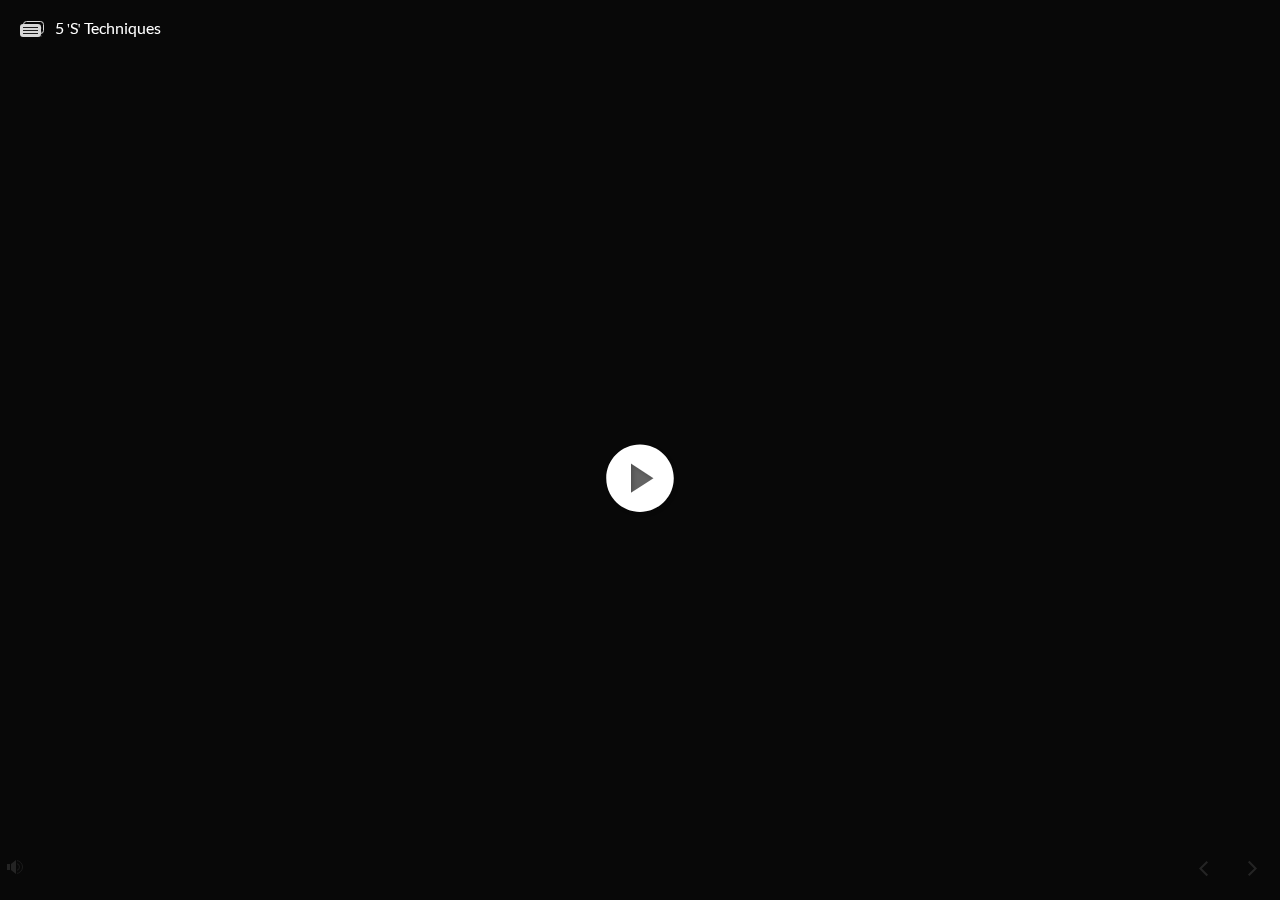
<file: index.html>
<!DOCTYPE html>
<html lang="en-US">
<head>
  <meta charset="utf-8">
  <!-- Created using Storyline 360 - http://www.articulate.com  -->
  <!-- version: 3.49.24347.0 -->
  <title>5 &#39;S&#39; Techniques</title>
  <meta http-equiv="x-ua-compatible" content="IE=edge" />
  <meta name="viewport" content="width=device-width, initial-scale=1.0, user-scalable=no, shrink-to-fit=no, minimal-ui" />
  <meta name="apple-mobile-web-app-capable" content="yes" />
  <style>
    html, body { height: 100%; padding: 0; margin: 0 }
    #app { height: 100%; width: 100%; }
  </style>
  
  <script>window.THREE = { };</script>
</head>
<body style="background: #282828" class="cs-HTML theme-unified">
  <!-- 360 -->
  <script>!function(e){function n(e,i){return e.test(i)}function i(e){var i=e||navigator.userAgent,o=i.split("[FBAN");if(void 0!==o[1]&&(i=o[0]),this.apple={phone:n(t,i),ipod:n(d,i),tablet:!n(t,i)&&n(s,i),device:n(t,i)||n(d,i)||n(s,i)},this.amazon={phone:n(h,i),tablet:!n(h,i)&&n(a,i),device:n(h,i)||n(a,i)},this.android={phone:n(h,i)||n(b,i),tablet:!n(h,i)&&!n(b,i)&&(n(a,i)||n(r,i)),device:n(h,i)||n(a,i)||n(b,i)||n(r,i)},this.windows={phone:n(l,i),tablet:n(p,i),device:n(l,i)||n(p,i)},this.other={blackberry:n(f,i),blackberry10:n(u,i),opera:n(c,i),firefox:n(A,i),chrome:n(w,i),device:n(f,i)||n(u,i)||n(c,i)||n(A,i)||n(w,i)},this.seven_inch=n(v,i),this.any=this.apple.device||this.android.device||this.windows.device||this.other.device||this.seven_inch,this.phone=this.apple.phone||this.android.phone||this.windows.phone,this.tablet=this.apple.tablet||this.android.tablet||this.windows.tablet,"undefined"==typeof window)return this}function o(){var e=new i;return e.Class=i,e}var t=/iPhone/i,d=/iPod/i,s=/iPad/i,b=/(?=.*\bAndroid\b)(?=.*\bMobile\b)/i,r=/Android/i,h=/(?=.*\bAndroid\b)(?=.*\bSD4930UR\b)/i,a=/(?=.*\bAndroid\b)(?=.*\b(?:KFOT|KFTT|KFJWI|KFJWA|KFSOWI|KFTHWI|KFTHWA|KFAPWI|KFAPWA|KFARWI|KFASWI|KFSAWI|KFSAWA)\b)/i,l=/IEMobile/i,p=/(?=.*\bWindows\b)(?=.*\bARM\b)/i,f=/BlackBerry/i,u=/BB10/i,c=/Opera Mini/i,w=/(CriOS|Chrome)(?=.*\bMobile\b)/i,A=/(?=.*\bFirefox\b)(?=.*\bMobile\b)/i,v=new RegExp("(?:Nexus 7|BNTV250|Kindle Fire|Silk|GT-P1000)","i");"undefined"!=typeof module&&module.exports&&"undefined"==typeof window?module.exports=i:"undefined"!=typeof module&&module.exports&&"undefined"!=typeof window?module.exports=o():"function"==typeof define&&define.amd?define("isMobile",[],e.isMobile=o()):e.isMobile=o()}(this);
    window.isMobile.apple.tablet = window.isMobile.apple.tablet ||
      (navigator.platform === 'MacIntel' && navigator.maxTouchPoints > 1);
    window.isMobile.apple.device = window.isMobile.apple.device || window.isMobile.apple.tablet;
    window.isMobile.tablet = window.isMobile.tablet || window.isMobile.apple.tablet;
    window.isMobile.any = window.isMobile.any || window.isMobile.apple.tablet;
  </script>

  <div id="focus-sink" aria-hidden="true" tabIndex="-1"></div>

  <div id="preso"></div>
  <script>
    window.DS = {};
    window.globals = {
      DATA_PATH_BASE: '',
      HAS_FRAME: true,
      HAS_SLIDE: true,

      lmsPresent: false,
      tinCanPresent: false,
      cmi5Present: false,
      aoSupport: false,
      scale: 'noscale',
      captureRc: false,
      browserSize: 'optimal',
      bgColor: '#282828',
      features: 'AccessibleText,MultipleQuizTracking,SettingsControl,TextStyleHyperlinks',
      themeName: 'unified',
      preloaderColor: '#FFFFFF',
      suppressAnalytics: false,
      productChannel: 'stable',
      publishSource: 'storyline',
      aid: 'aid|921922f4-008f-48a1-a5ba-85e7d37c8b51',
      cid: '9bbd6c8f-bfda-4c97-9589-d4118a013332',
      playerVersion: '3.49.24347.0',
      maxIosVideoElements: 5,

      
      parseParams: function(qs) {
        if (window.globals.parsedParams != null) {
          return window.globals.parsedParams;
        }
        qs = (qs || window.location.search.substr(1)).split('+').join(' ');
        var params = {},
            tokens,
            re = /[?&]?([^=]+)=([^&]*)/g;

        while (tokens = re.exec(qs)) {
          params[decodeURIComponent(tokens[1]).trim()] =
            decodeURIComponent(tokens[2]).trim();
        }
        window.globals.parsedParams = params;
        return params;
      }

    };

    (function() {

      var classTypes = [ 'desktop', 'mobile', 'phone', 'tablet' ];

      var addDeviceClasses = function(prefix, testObj) {
        var curr, i;
        for (i = 0; i < classTypes.length; i++) {
          curr = classTypes[i];
          if (testObj[curr]) {
            document.body.classList.add(prefix + curr);
          }
        }
      };

      var params = window.globals.parseParams(),
          isDevicePreview = params.devicepreview === '1',
          isPhoneOverride = params.deviceType === 'phone' || (isDevicePreview && params.phone == '1'),
          isTabletOverride = (params.deviceType === 'tablet' || isDevicePreview) && !isPhoneOverride,
          isMobileOverride = isPhoneOverride || isTabletOverride;

      var deviceView = {
        desktop: !window.isMobile.any && !isMobileOverride,
        mobile: window.isMobile.any || isMobileOverride,
        phone: isPhoneOverride || (window.isMobile.phone && !isTabletOverride),
        tablet: isTabletOverride || window.isMobile.tablet
      };

      window.globals.deviceView = deviceView;
      window.isMobile.desktop = !window.isMobile.any;
      window.isMobile.mobile = window.isMobile.any;

      addDeviceClasses('view-', deviceView);

    })();
  </script>
  
  <script src='story_content/user.js' type=text/javascript></script>
  <div class="slide-loader"></div>

  <script type="text/javascript">
    var doc = document, loader = doc.body.querySelector('.slide-loader'); [ 1, 2, 3 ].forEach(function(n) { var d = doc.createElement('div'); d.style.backgroundColor = window.globals.preloaderColor; d.classList.add('mobile-loader-dot'); d.classList.add('dot' + n); loader.appendChild(d); });
  </script>

  <div class="mobile-load-title-overlay" style="display: none">
    <div class="mobile-load-title">5 &#39;S&#39; Techniques</div>
  </div>

  <div class="mobile-chrome-warning"></div>

  <script>
    
    if (window.autoSpider && window.vInterfaceObject) {
      document.querySelector('.mobile-load-title-overlay').style.display = 'none';
    }
  </script>

  

  <link rel="stylesheet" href="html5/data/css/output.min.css" data-noprefix />
</body>
<script src="html5/lib/scripts/bootstrapper.min.js"></script>
</html>
</file>
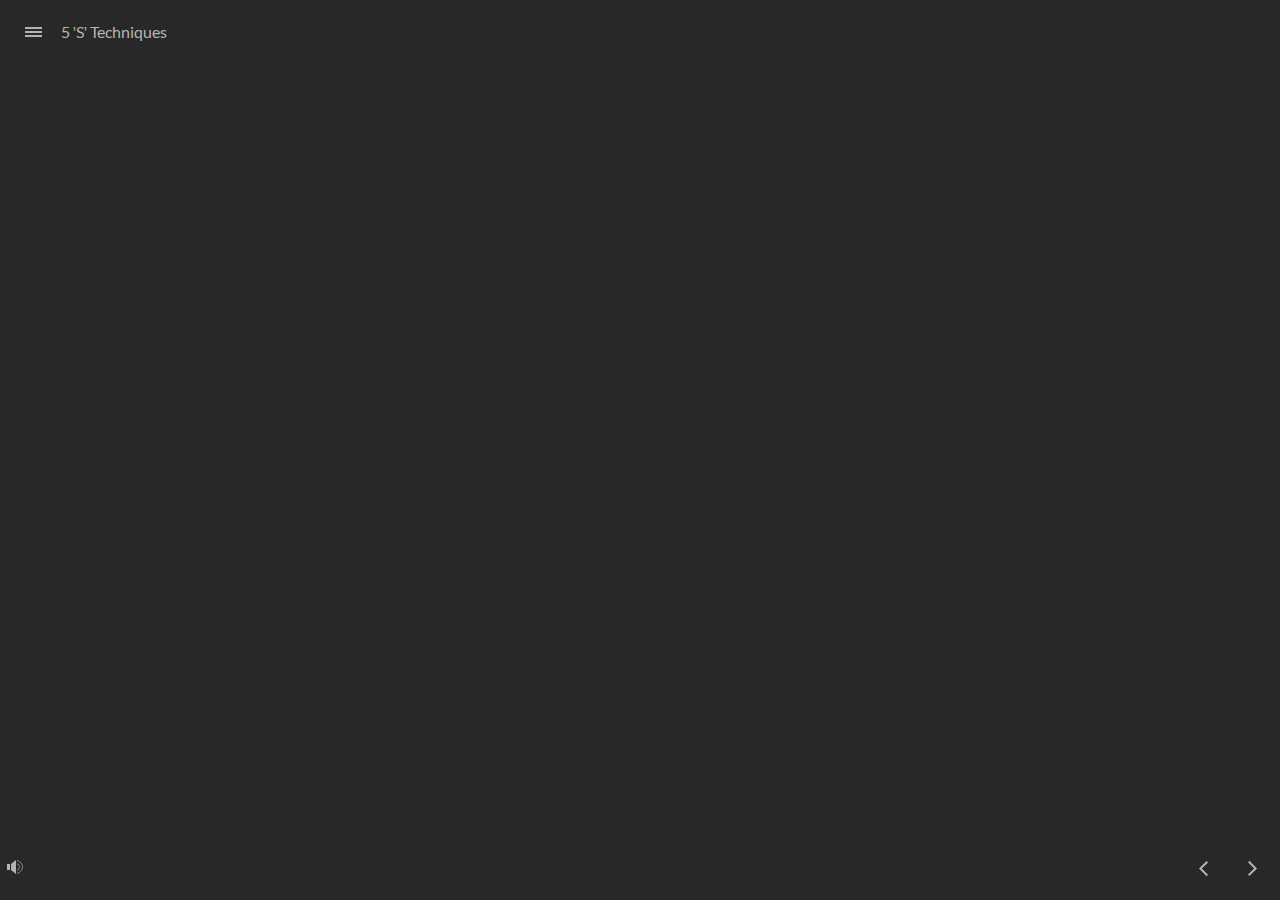
<file: index_lms.html>
<!DOCTYPE html>
<html lang="en-US">
<head>
  <meta charset="utf-8">
  <!-- Created using Storyline 360 - http://www.articulate.com  -->
  <!-- version: 3.49.24347.0 -->
  <title>5 &#39;S&#39; Techniques</title>
  <meta http-equiv="x-ua-compatible" content="IE=edge" />
  <meta name="viewport" content="width=device-width, initial-scale=1.0, user-scalable=no, shrink-to-fit=no, minimal-ui" />
  <meta name="apple-mobile-web-app-capable" content="yes" />
  <style>
    html, body { height: 100%; padding: 0; margin: 0 }
    #app { height: 100%; width: 100%; }
  </style>
  <script src="lms/scormdriver.js" charset="utf-8"></script>
  <script>window.THREE = { };</script>
</head>
<body style="background: #282828" class="cs-HTML theme-unified">
  <!-- 360 -->
  <script>!function(e){function n(e,i){return e.test(i)}function i(e){var i=e||navigator.userAgent,o=i.split("[FBAN");if(void 0!==o[1]&&(i=o[0]),this.apple={phone:n(t,i),ipod:n(d,i),tablet:!n(t,i)&&n(s,i),device:n(t,i)||n(d,i)||n(s,i)},this.amazon={phone:n(h,i),tablet:!n(h,i)&&n(a,i),device:n(h,i)||n(a,i)},this.android={phone:n(h,i)||n(b,i),tablet:!n(h,i)&&!n(b,i)&&(n(a,i)||n(r,i)),device:n(h,i)||n(a,i)||n(b,i)||n(r,i)},this.windows={phone:n(l,i),tablet:n(p,i),device:n(l,i)||n(p,i)},this.other={blackberry:n(f,i),blackberry10:n(u,i),opera:n(c,i),firefox:n(A,i),chrome:n(w,i),device:n(f,i)||n(u,i)||n(c,i)||n(A,i)||n(w,i)},this.seven_inch=n(v,i),this.any=this.apple.device||this.android.device||this.windows.device||this.other.device||this.seven_inch,this.phone=this.apple.phone||this.android.phone||this.windows.phone,this.tablet=this.apple.tablet||this.android.tablet||this.windows.tablet,"undefined"==typeof window)return this}function o(){var e=new i;return e.Class=i,e}var t=/iPhone/i,d=/iPod/i,s=/iPad/i,b=/(?=.*\bAndroid\b)(?=.*\bMobile\b)/i,r=/Android/i,h=/(?=.*\bAndroid\b)(?=.*\bSD4930UR\b)/i,a=/(?=.*\bAndroid\b)(?=.*\b(?:KFOT|KFTT|KFJWI|KFJWA|KFSOWI|KFTHWI|KFTHWA|KFAPWI|KFAPWA|KFARWI|KFASWI|KFSAWI|KFSAWA)\b)/i,l=/IEMobile/i,p=/(?=.*\bWindows\b)(?=.*\bARM\b)/i,f=/BlackBerry/i,u=/BB10/i,c=/Opera Mini/i,w=/(CriOS|Chrome)(?=.*\bMobile\b)/i,A=/(?=.*\bFirefox\b)(?=.*\bMobile\b)/i,v=new RegExp("(?:Nexus 7|BNTV250|Kindle Fire|Silk|GT-P1000)","i");"undefined"!=typeof module&&module.exports&&"undefined"==typeof window?module.exports=i:"undefined"!=typeof module&&module.exports&&"undefined"!=typeof window?module.exports=o():"function"==typeof define&&define.amd?define("isMobile",[],e.isMobile=o()):e.isMobile=o()}(this);
    window.isMobile.apple.tablet = window.isMobile.apple.tablet ||
      (navigator.platform === 'MacIntel' && navigator.maxTouchPoints > 1);
    window.isMobile.apple.device = window.isMobile.apple.device || window.isMobile.apple.tablet;
    window.isMobile.tablet = window.isMobile.tablet || window.isMobile.apple.tablet;
    window.isMobile.any = window.isMobile.any || window.isMobile.apple.tablet;
  </script>

  <div id="focus-sink" aria-hidden="true" tabIndex="-1"></div>

  <div id="preso"></div>
  <script>
    window.DS = {};
    window.globals = {
      DATA_PATH_BASE: '',
      HAS_FRAME: true,
      HAS_SLIDE: true,

      lmsPresent: true,
      tinCanPresent: false,
      cmi5Present: false,
      aoSupport: false,
      scale: 'noscale',
      captureRc: false,
      browserSize: 'optimal',
      bgColor: '#282828',
      features: 'AccessibleText,MultipleQuizTracking,SettingsControl,TextStyleHyperlinks',
      themeName: 'unified',
      preloaderColor: '#FFFFFF',
      suppressAnalytics: false,
      productChannel: 'stable',
      publishSource: 'storyline',
      aid: 'aid|921922f4-008f-48a1-a5ba-85e7d37c8b51',
      cid: '9bbd6c8f-bfda-4c97-9589-d4118a013332',
      playerVersion: '3.49.24347.0',
      maxIosVideoElements: 5,

      
      parseParams: function(qs) {
        if (window.globals.parsedParams != null) {
          return window.globals.parsedParams;
        }
        qs = (qs || window.location.search.substr(1)).split('+').join(' ');
        var params = {},
            tokens,
            re = /[?&]?([^=]+)=([^&]*)/g;

        while (tokens = re.exec(qs)) {
          params[decodeURIComponent(tokens[1]).trim()] =
            decodeURIComponent(tokens[2]).trim();
        }
        window.globals.parsedParams = params;
        return params;
      }

    };

    (function() {

      var classTypes = [ 'desktop', 'mobile', 'phone', 'tablet' ];

      var addDeviceClasses = function(prefix, testObj) {
        var curr, i;
        for (i = 0; i < classTypes.length; i++) {
          curr = classTypes[i];
          if (testObj[curr]) {
            document.body.classList.add(prefix + curr);
          }
        }
      };

      var params = window.globals.parseParams(),
          isDevicePreview = params.devicepreview === '1',
          isPhoneOverride = params.deviceType === 'phone' || (isDevicePreview && params.phone == '1'),
          isTabletOverride = (params.deviceType === 'tablet' || isDevicePreview) && !isPhoneOverride,
          isMobileOverride = isPhoneOverride || isTabletOverride;

      var deviceView = {
        desktop: !window.isMobile.any && !isMobileOverride,
        mobile: window.isMobile.any || isMobileOverride,
        phone: isPhoneOverride || (window.isMobile.phone && !isTabletOverride),
        tablet: isTabletOverride || window.isMobile.tablet
      };

      window.globals.deviceView = deviceView;
      window.isMobile.desktop = !window.isMobile.any;
      window.isMobile.mobile = window.isMobile.any;

      addDeviceClasses('view-', deviceView);

    })();
  </script>
  
  <script src='story_content/user.js' type=text/javascript></script>
  <div class="slide-loader"></div>

  <script type="text/javascript">
    var doc = document, loader = doc.body.querySelector('.slide-loader'); [ 1, 2, 3 ].forEach(function(n) { var d = doc.createElement('div'); d.style.backgroundColor = window.globals.preloaderColor; d.classList.add('mobile-loader-dot'); d.classList.add('dot' + n); loader.appendChild(d); });
  </script>

  <div class="mobile-load-title-overlay" style="display: none">
    <div class="mobile-load-title">5 &#39;S&#39; Techniques</div>
  </div>

  <div class="mobile-chrome-warning"></div>

  <script>
    
    if (window.autoSpider && window.vInterfaceObject) {
      document.querySelector('.mobile-load-title-overlay').style.display = 'none';
    }
  </script>

  

  <link rel="stylesheet" href="html5/data/css/output.min.css" data-noprefix />
</body>
<script src="html5/lib/scripts/bootstrapper.min.js"></script>
</html>
</file>
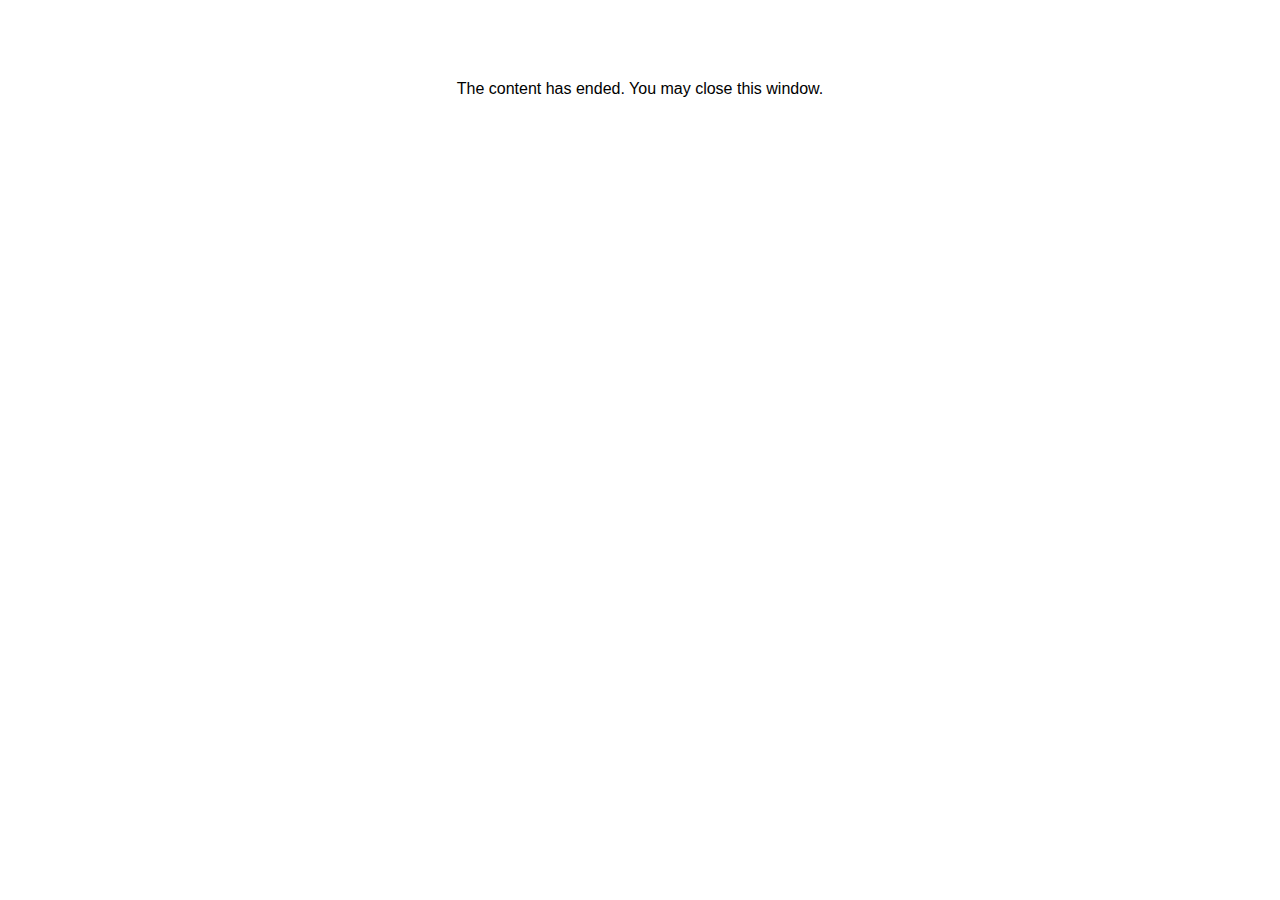
<file: lms/goodbye.html>
<html><body bgcolor="#ffffff">
<center>
<br><br><br><br><font face="Lato, articulate, tahoma, arial" size="3" color: "#333333">
The content has ended. You may close this window.
</font>
</center>
</body></html>
</file>
